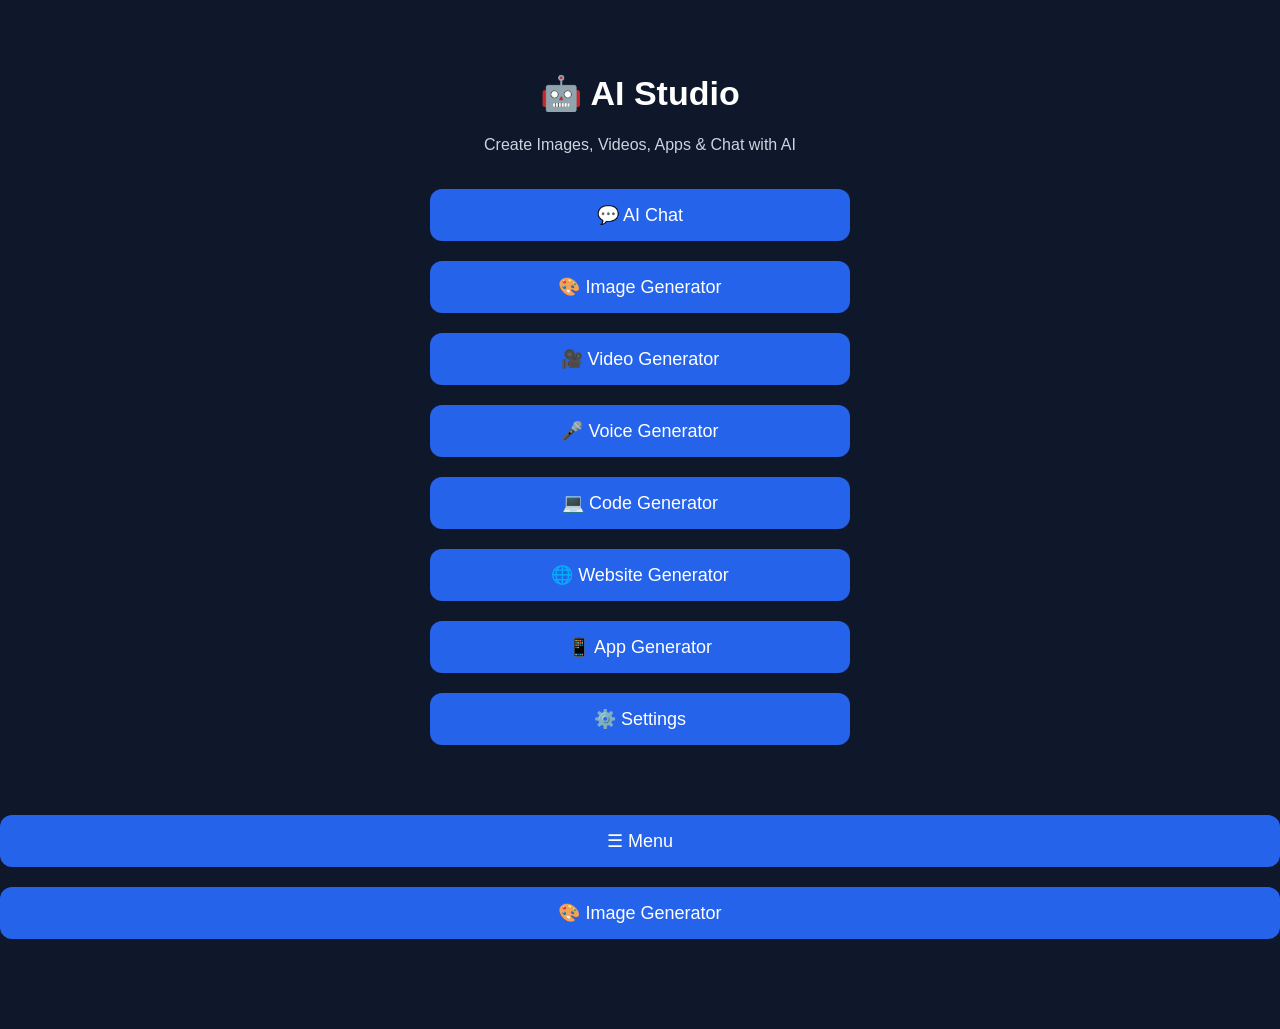
<file: index.html>
<!DOCTYPE html>
<html lang="en">
<head>
<meta charset="UTF-8">
<meta name="viewport" content="width=device-width, initial-scale=1.0">
<title>AI Studio</title>
<link rel="stylesheet" href="style.css">
</head>
<body>

<div class="container">

<h1>🤖 AI Studio</h1>

<p>Create Images, Videos, Apps & Chat with AI</p>

<button onclick="location.href='chat.html'">💬 AI Chat</button>

<button>🎨 Image Generator</button>

<button>🎥 Video Generator</button>

<button>🎤 Voice Generator</button>

<button>💻 Code Generator</button>

<button>🌐 Website Generator</button>

<button>📱 App Generator</button>

<button>⚙️ Settings</button>

</div>

<script src="script.js"></script>

</body>
</html>
<button id="menuBtn">☰ Menu</button>

<div id="menu" style="display:none;">
    <button onclick="location.href='chat.html'">💬 AI Chat</button>
    <button>🎨 Image Generator</button>
    <button>🎥 Video Generator</button>
    <button>🎤 Voice Generator</button>
    <button>💻 Code Generator</button>
    <button>🌐 Website Generator</button>
    <button>📱 App Generator</button>
    <button>🎮 Game Generator</button>
</div>
<button onclick="location.href='image.html'">
🎨 Image Generator
</button>
</file>
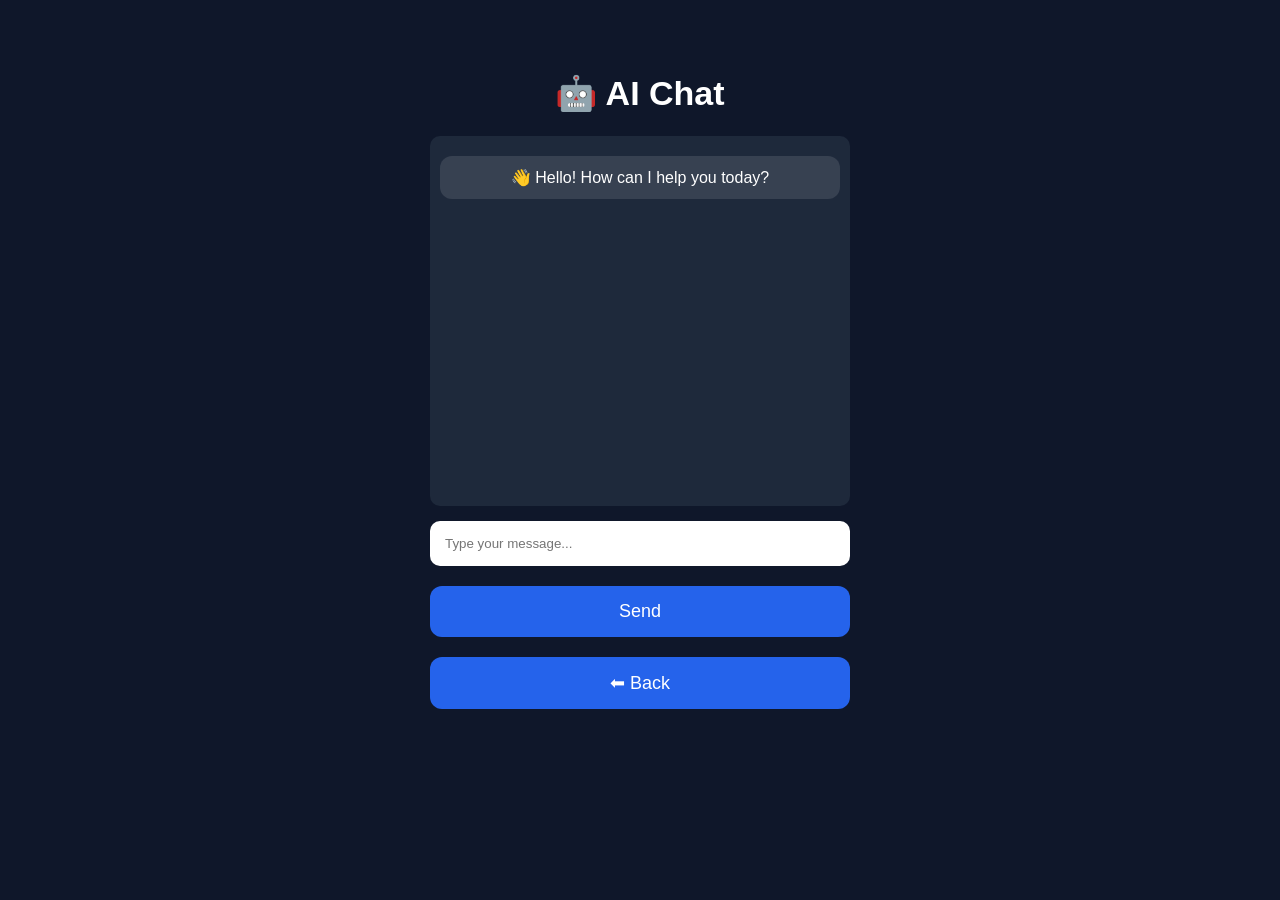
<file: chat.html>
<!DOCTYPE html>
<html lang="en">
<head>
<meta charset="UTF-8">
<meta name="viewport" content="width=device-width, initial-scale=1.0">
<title>AI Chat</title>
<link rel="stylesheet" href="style.css">
</head>
<body>

<div class="container">

<h1>🤖 AI Chat</h1>

<div id="chatBox" class="chat-box">
<div class="ai-msg">👋 Hello! How can I help you today?</div>
</div>

<input type="text" id="prompt" class="input" placeholder="Type your message...">

<button onclick="sendMessage()">Send</button>

<button onclick="location.href='index.html'">⬅ Back</button>

</div>

<script src="script.js"></script>

</body>
</html>
</file>
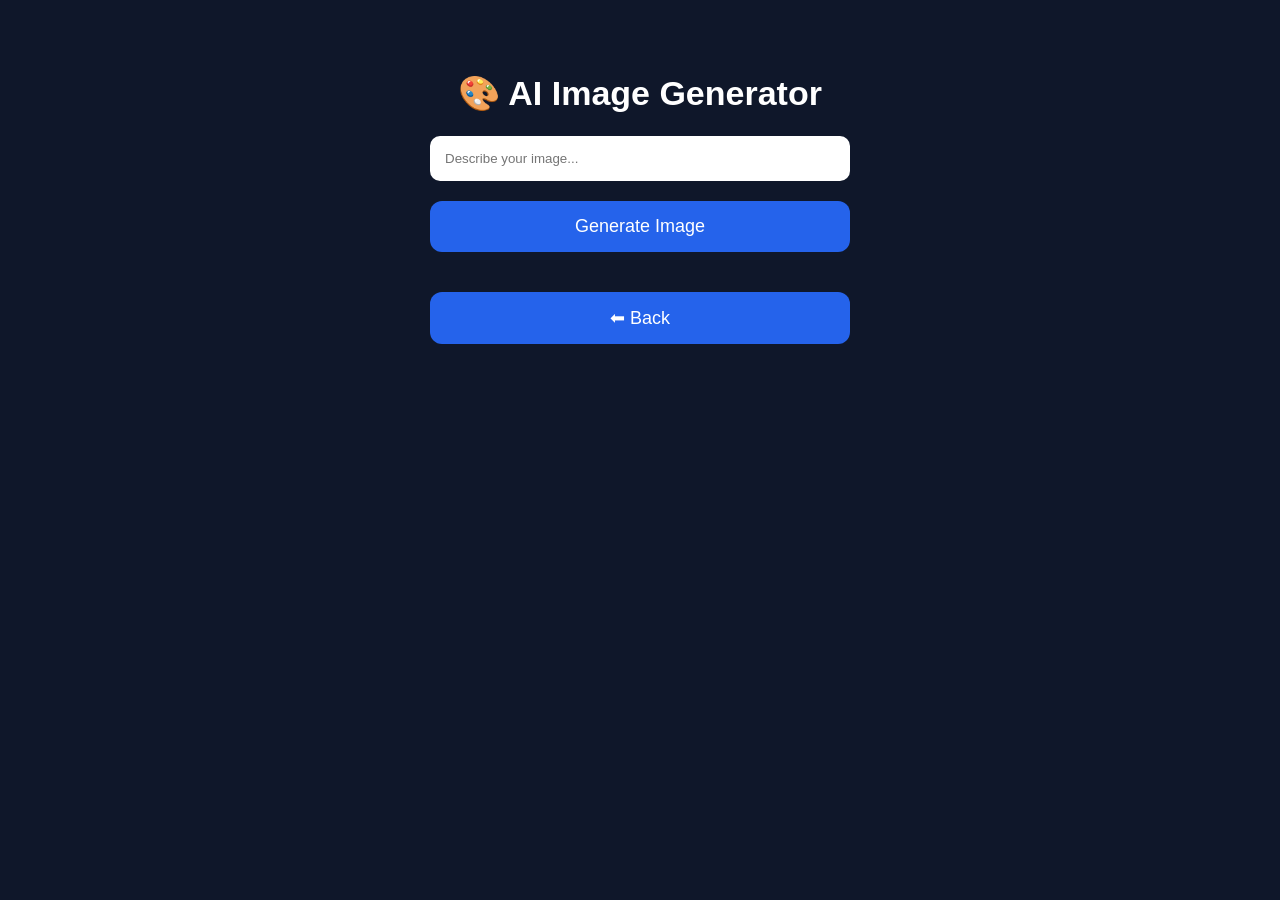
<file: image.html>
<!DOCTYPE html>
<html lang="en">
<head>
<meta charset="UTF-8">
<meta name="viewport" content="width=device-width, initial-scale=1.0">
<title>AI Image Generator</title>
<link rel="stylesheet" href="style.css">
</head>
<body>

<div class="container">

<h1>🎨 AI Image Generator</h1>

<input
id="imagePrompt"
class="input"
type="text"
placeholder="Describe your image...">

<button onclick="generateImage()">
Generate Image
</button>

<div id="imageResult" style="margin-top:20px;text-align:center;"></div>

<button onclick="location.href='index.html'">
⬅ Back
</button>

</div>

<script src="script.js"></script>

</body>
</html>
</file>
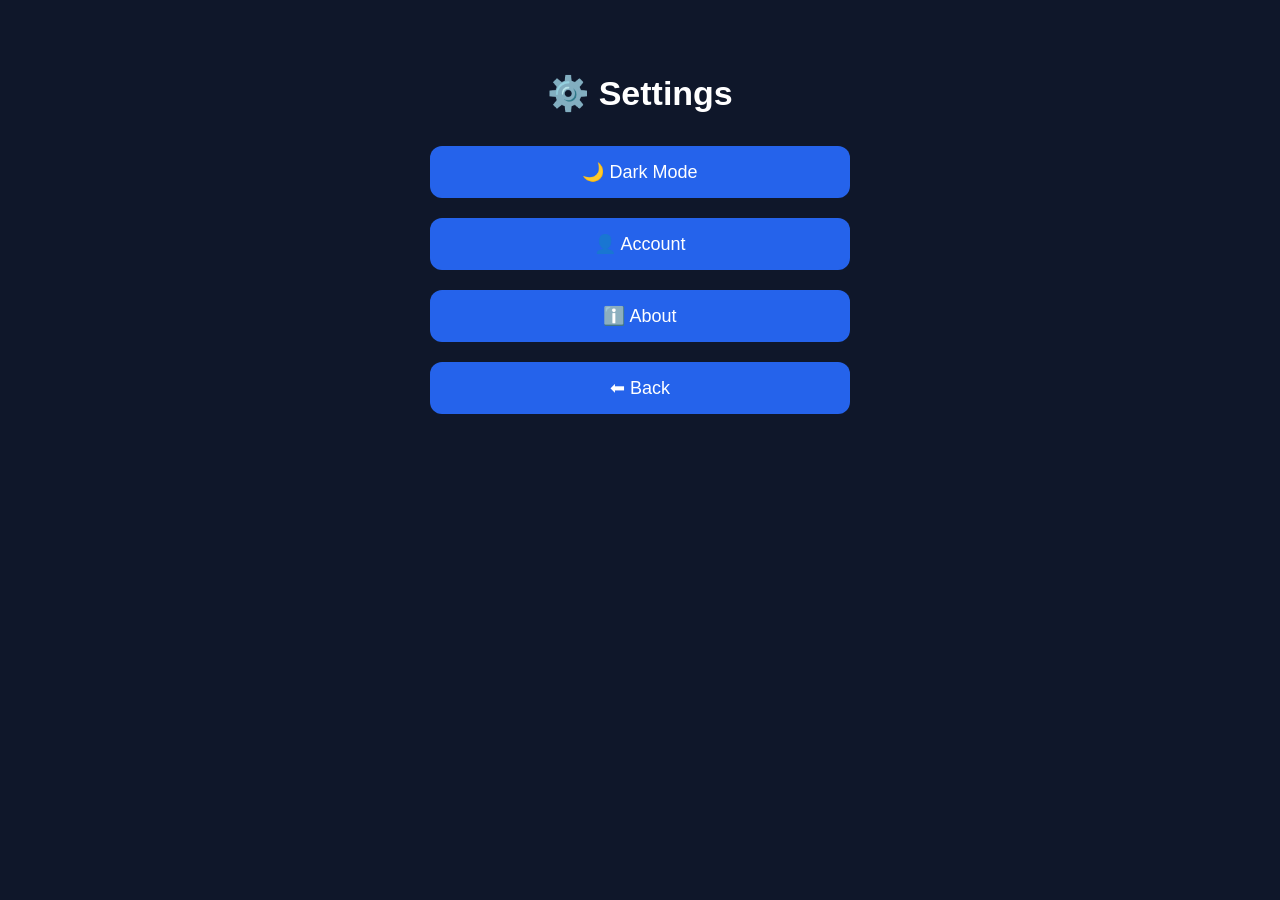
<file: settings.html>
<!DOCTYPE html>
<html>
<head>
<meta charset="UTF-8">
<meta name="viewport" content="width=device-width,initial-scale=1">
<title>Settings</title>
<link rel="stylesheet" href="style.css">
</head>
<body>

<div class="container">

<h1>⚙️ Settings</h1>

<button>🌙 Dark Mode</button>

<button>👤 Account</button>

<button>ℹ️ About</button>

<button onclick="location.href='index.html'">
⬅ Back
</button>

</div>

</body>
</html>
</file>
<file: style.css>
body{
margin:0;
font-family:Arial,sans-serif;
background:#0f172a;
color:#fff;
}

.container{
max-width:420px;
margin:30px auto;
padding:20px;
text-align:center;
}

h1{
font-size:34px;
}

p{
color:#cbd5e1;
margin-bottom:25px;
}

button{
width:100%;
padding:15px;
margin:10px 0;
border:none;
border-radius:12px;
background:#2563eb;
color:white;
font-size:18px;
cursor:pointer;
}

button:active{
transform:scale(0.98);
}
.chat-box{
height:350px;
overflow-y:auto;
background:#1e293b;
padding:10px;
border-radius:10px;
margin-bottom:15px;
}

.ai-msg{
background:#374151;
padding:10px;
border-radius:10px;
margin:8px 0;
}

.user-msg{
background:#2563eb;
padding:10px;
border-radius:10px;
margin:8px 0;
text-align:right;
}

.input{
width:100%;
padding:15px;
border:none;
border-radius:10px;
margin-bottom:10px;
box-sizing:border-box;
}
.user-msg,
.ai-msg{
padding:12px;
border-radius:12px;
margin:10px 0;
word-wrap:break-word;
}

.user-msg{
background:#2563eb;
text-align:right;
}

.ai-msg{
background:#374151;
}

button{
transition:0.3s;
}

button:hover{
opacity:0.9;
}
#menu{
margin-top:15px;
padding:10px;
background:#1e293b;
border-radius:12px;
}
.bottom-nav{
position:fixed;
bottom:0;
left:0;
width:100%;
background:#111827;
display:flex;
justify-content:space-around;
padding:12px 0;
}

.bottom-nav a{
color:white;
text-decoration:none;
font-size:14px;
text-align:center;
}

body{
padding-bottom:80px;
}
</file>
